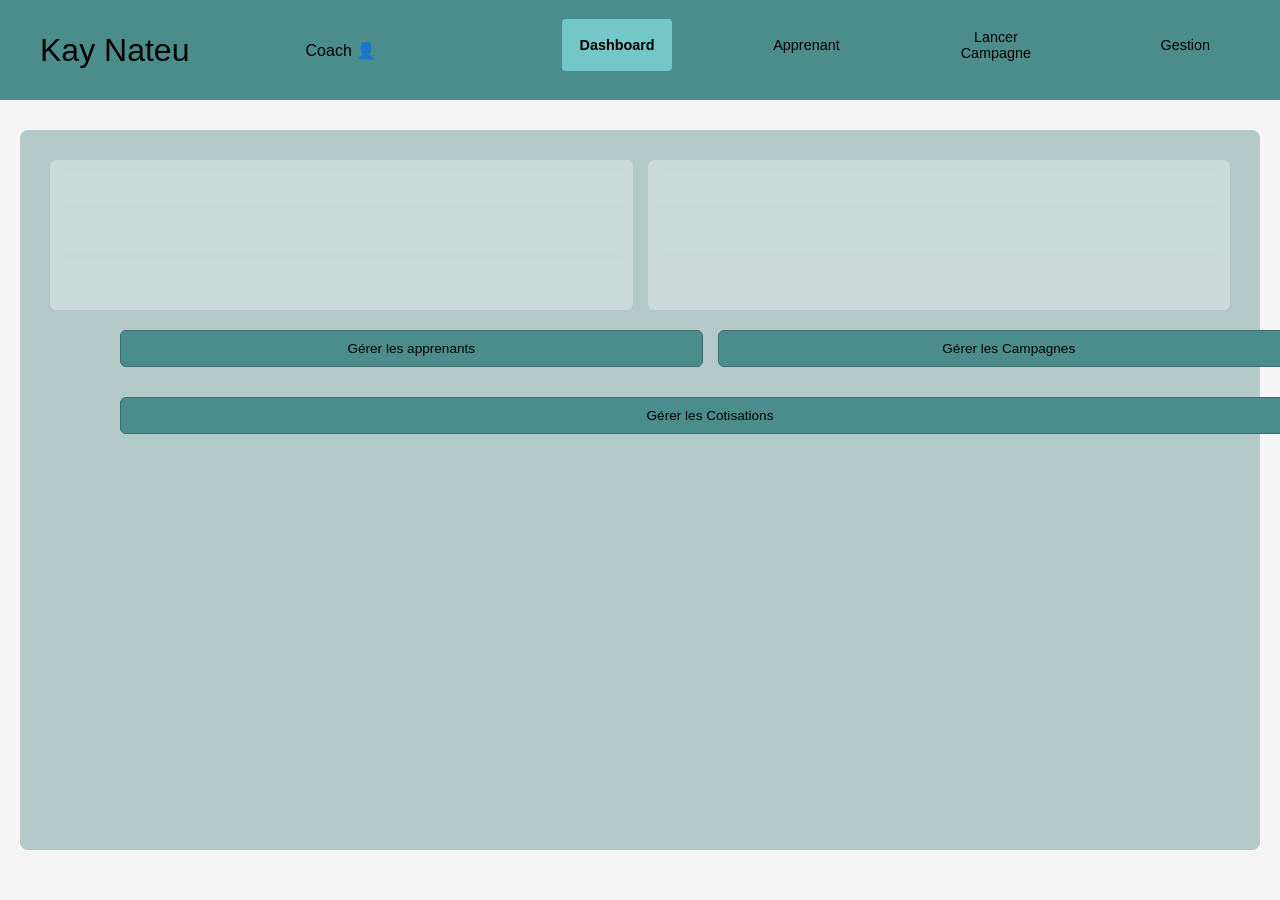
<file: dashboard.coach.html>
<!DOCTYPE html>
<html lang="fr">
<head>
    <meta charset="UTF-8">
    <meta name="viewport" content="width=device-width, initial-scale=1.0">
    <title>Kay Nateu - Dashboard Coach</title>
    <link rel="stylesheet" href="style.css">
</head>
<body class="dashboard-body">

    <nav class="dash-nav">
        <a href="index.html">
            <div class="logo-small">Kay Nateu</div>
        </a>
        <div class="user-info">Coach 👤</div>
         <div class="dash-menu">
            <button class="active">Dashboard</button>
            <button>Apprenant</button>
            <button>Lancer Campagne</button>
            <button>Gestion</button>
        </div>
    </nav>

    <div class="dash-container">
       

        <main class="dash-content-coach">
            <!-- Section avec les deux gros blocs de gestion comme sur la maquette -->
            <div class="coach-grid">
                <div class="coach-card">
                    <div class="card-placeholder-list">
                        <!-- Blocs vert clair empilés de la maquette -->
                        <div class="list-item-light"></div>
                        <div class="list-item-light"></div>
                        <div class="list-item-light"></div>
                    </div>
                    <button class="btn-coach-action">Gérer les apprenants</button>
                </div>

                <div class="coach-card">
                    <div class="card-placeholder-list">
                        <div class="list-item-light"></div>
                        <div class="list-item-light"></div>
                    </div>
                    <button class="btn-coach-action">Gérer les Campagnes</button>
                </div>
            </div>

            <!-- Bouton du bas sur la vue Coach -->
            <div class="coach-footer-action">
                <button class="btn-coach-action wide">Gérer les Cotisations</button>
            </div>
        </main>
    </div>

</body>
</html>
</file>
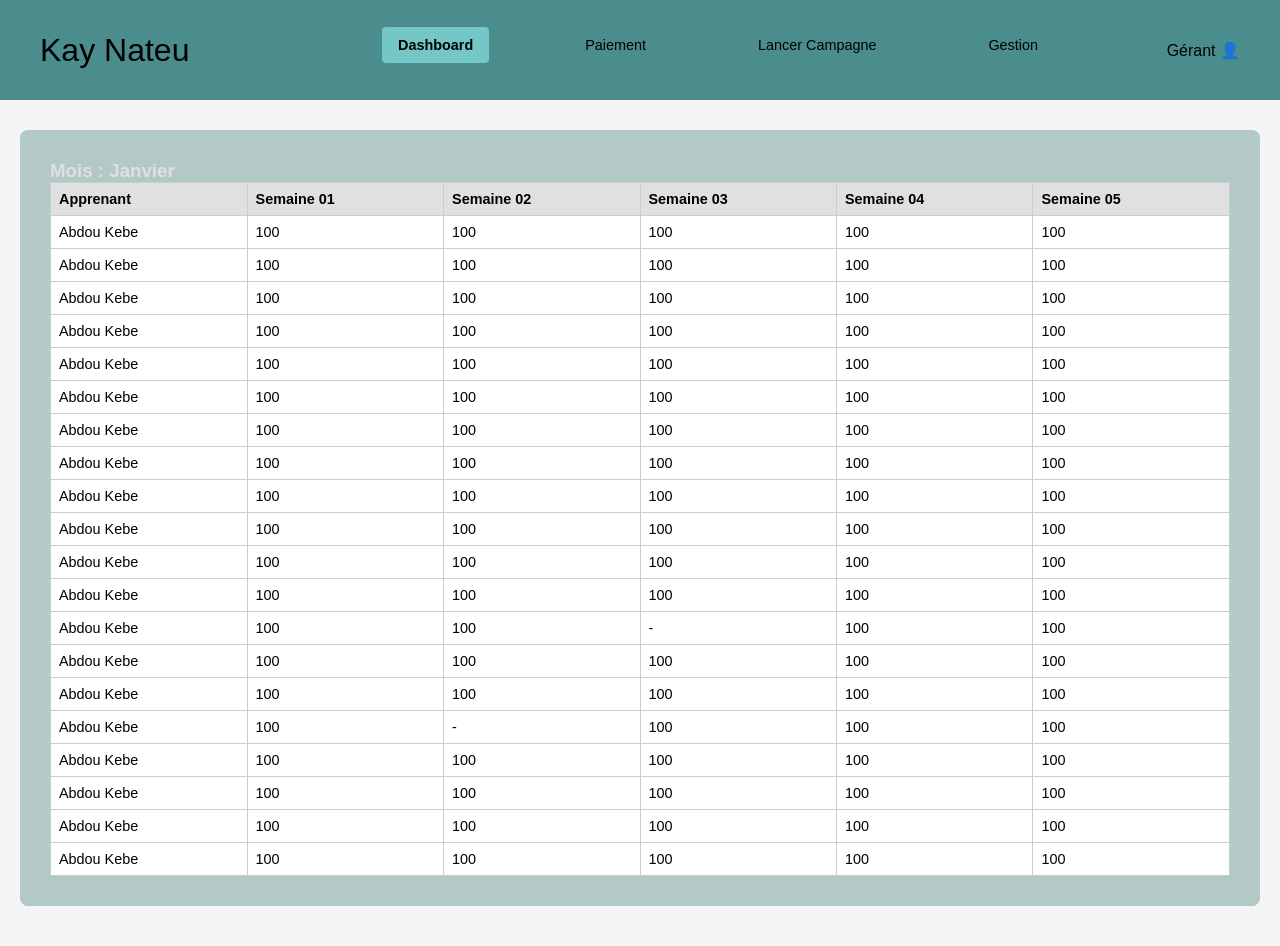
<file: dashboard.gerant.html>
<!DOCTYPE html>
<html lang="fr">
<head>
    <meta charset="UTF-8">
    <meta name="viewport" content="width=device-width, initial-scale=1.0">
    <title>Kay Nateu - Dashboard Gérant</title>
    <link rel="stylesheet" href="style.css">
</head>
<body class="dashboard-body">

    <nav class="dash-nav">
        <a href="index.html">
            <div class="logo-small">Kay Nateu</div>
        </a>
        <div class="dash-menu">
            <a href="dashboard.apprenant.html"></a><button class="active">Dashboard</button>
            <a href="payement.gerant.html"><button>Paiement</button></a>
            <a href="campagne.gerant.html"><button>Lancer Campagne</button></a>
            <a href="gestion.gerant.html"><button>Gestion</button></a>
        </div>
        <div class="user-info">Gérant 👤</div>
    </nav>

    <div class="dash-container">
        

        <main class="dash-content">
            <h3>Mois : Janvier</h3>
            <table>
                <thead>
                    <tr>
                        <th>Apprenant</th>
                        <th>Semaine 01</th>
                        <th>Semaine 02</th>
                        <th>Semaine 03</th>
                        <th>Semaine 04</th>
                        <th>Semaine 05</th>
                    </tr>
                </thead>
                <tbody>
                    <tr><td>Abdou Kebe</td><td>100</td><td>100</td><td>100</td><td>100</td><td>100</td></tr>
                    <tr><td>Abdou Kebe</td><td>100</td><td>100</td><td>100</td><td>100</td><td>100</td></tr>
                    <tr><td>Abdou Kebe</td><td>100</td><td>100</td><td>100</td><td>100</td><td>100</td></tr>
                    <tr><td>Abdou Kebe</td><td>100</td><td>100</td><td>100</td><td>100</td><td>100</td></tr>
                    <tr><td>Abdou Kebe</td><td>100</td><td>100</td><td>100</td><td>100</td><td>100</td></tr>
                    <tr><td>Abdou Kebe</td><td>100</td><td>100</td><td>100</td><td>100</td><td>100</td></tr>
                    <tr><td>Abdou Kebe</td><td>100</td><td>100</td><td>100</td><td>100</td><td>100</td></tr>
                    <tr><td>Abdou Kebe</td><td>100</td><td>100</td><td>100</td><td>100</td><td>100</td></tr>
                    <tr><td>Abdou Kebe</td><td>100</td><td>100</td><td>100</td><td>100</td><td>100</td></tr>
                    <tr><td>Abdou Kebe</td><td>100</td><td>100</td><td>100</td><td>100</td><td>100</td></tr>
                    <tr><td>Abdou Kebe</td><td>100</td><td>100</td><td>100</td><td>100</td><td>100</td></tr>
                    <tr><td>Abdou Kebe</td><td>100</td><td>100</td><td>100</td><td>100</td><td>100</td></tr>
                    <tr><td>Abdou Kebe</td><td>100</td><td>100</td><td>-</td><td>100</td><td>100</td></tr>
                    <tr><td>Abdou Kebe</td><td>100</td><td>100</td><td>100</td><td>100</td><td>100</td></tr>
                    <tr><td>Abdou Kebe</td><td>100</td><td>100</td><td>100</td><td>100</td><td>100</td></tr>
                    <tr><td>Abdou Kebe</td><td>100</td><td>-</td><td>100</td><td>100</td><td>100</td></tr>
                    <tr><td>Abdou Kebe</td><td>100</td><td>100</td><td>100</td><td>100</td><td>100</td></tr>
                    <tr><td>Abdou Kebe</td><td>100</td><td>100</td><td>100</td><td>100</td><td>100</td></tr>
                    <tr><td>Abdou Kebe</td><td>100</td><td>100</td><td>100</td><td>100</td><td>100</td></tr>
                    <tr><td>Abdou Kebe</td><td>100</td><td>100</td><td>100</td><td>100</td><td>100</td></tr>
                </tbody>
            </table>
        </main>
    </div>

</body>
</html>
</file>
<file: style.css>
* {
    margin: 0;
    padding: 0;
    box-sizing: border-box;
}

body {
    font-family: 'Roboto', sans-serif;
    background-color: whitesmoke;
    color: #e0e0e0;
    margin: 0;
    display: flex;
    flex-direction: column;
    align-items: stretch;
    min-height: 100vh;
    padding: 20px;
}

.section {
    display: flex;
    width: 100%;
    max-width: 1200px;
    margin: 0 auto 50px;
}

/* --- Section 1 : Sélection du profil --- */
.container-profil {
    background-color: #4a8d8c;
    color: #000;
    padding: 50px;
    border-radius: 10px;
    text-align: center;
    position: relative;
    max-width: 900px;
    margin: 0 auto;
}

.logo {
    font-size: 3rem;
    font-weight: 300;
    margin-bottom: 10px;
}

.description {
    font-size: 1em;
    margin-bottom: 40px;
}

.choix-profils {
    display: grid;
    grid-template-columns: repeat(2, 1fr);
    justify-items: center;
    gap: 40px;
    margin-bottom: 60px;
    max-width: 450px;
    margin-left: auto;
    margin-right: auto;
}

.profil-item {
    display: flex;
    flex-direction: column;
    align-items: center;
    justify-content: center;
    text-decoration: none;
    color: #000;
    min-width: 180px;
    padding: 20px;
    border-radius: 12px;
    background: rgba(255,255,255,0.15);
}

.profil-item:nth-child(1) {
    grid-column: 1 / -1;
    justify-self: center;
    order: 1;
}

.profil-item:nth-child(2) {
    order: 2;
}

.profil-item:nth-child(3) {
    order: 3;
}

.profil-item img {
    width: 70px;
    height: 70px;
    margin-bottom: 15px;
}

.profil-item span {
    font-size: 1rem;
    font-weight: 600;
}

.copyright {
    position: absolute;
    bottom: 20px;
    left: 20px;
    color: rgb(224, 86, 35);
    font-size: 1rem;
}

/* --- Section 2 : Authentification --- */
.container-auth {
    display: flex;
    flex-wrap: wrap;
    justify-content: center;
    gap: 30px;
}

.auth-card {
    background-color: #fff;
    color: #000;
    width: 500px;
    border-radius: 8px;
    overflow: hidden;
    box-shadow: 0 4px 8px rgba(0,0,0,0.2);
}

.card-header {
    background-color: #4a8d8c;
    color: #000;
    padding: 40px;
    text-align: center;
}

.logo-small {
    font-size: 2em;
    font-weight: 300;
    margin: 0;
    text-decoration: none;
    color: #000;
}

.card-body {
    padding: 20px;
    display: flex;
    flex-direction: column;
    align-items: center;
}

.auth-icon {
    width: 60px;
    height: 60px;
    margin-bottom: 10px;
}

.auth-role {
    font-size: 1.1em;
    font-weight: bold;
    margin-bottom: 15px;
}

.form-instruction {
    font-size: 0.9em;
    color: #666;
    margin-bottom: 20px;
}

.form-group {
    width: 100%;
    margin-bottom: 30px;
}

.form-group input {
    width: calc(100% - 10px);
    padding: 5px 20px;
    font-size: 1.5rem;
    border: none;
    border-bottom: 1px solid black;
    outline: none;
    border-radius: 4px;
}

.form-check {
    display: flex;
    align-items: center;
    font-size: 0.8em;
}

.form-check input {
    width: auto;
    margin-right: 10px;
}

button {
    background-color: #4a8d8c;
    color: #000;
    border: none;
    padding: 15px 40px;
    margin-left: 70px;
    border-radius: 4px;
    cursor: pointer;
    font-size: 1em;
    margin-top: 10px;
}

/* --- Section 3 : Tableaux de bord (Représentation schématique) --- */
.container-dashboard {
    display: flex;
    flex-wrap: wrap;
    justify-content: center;
    gap: 20px;
}

.dashboard-preview {
    background-color: #333;
    padding: 15px;
    border-radius: 8px;
    text-align: center;
}

.dashboard-preview h3 {
    margin-top: 0;
}

.note {
    text-align: center;
    font-size: 0.9em;
    color: #999;
}

/* --- Layout global des Tableaux de bord --- */
.dashboard-body {
    background-color: whitesmoke;
    margin: 0;
    padding: 0;
    display: block;
    width: 100%;
}

.dash-nav {
    background-color: #4a8d8c;
    display: flex;
    justify-content: space-between;
    align-items: center;
    padding: 15px 30px;
    margin: -20px;
    margin-bottom: 30px;
    color: #000;
    height: 100px;
}

.dash-container {
    max-width: 1500px;
    margin: 20px auto;
    background-color: #b2c9c7;
    border-radius: 8px;
    padding: 25px;
    min-height: 80vh;
}

.dash-menu, .dash-menu-apprenant {
    display: flex;
    justify-content: space-between;
    gap: 10px;
    margin-bottom: 20px;
}

.dash-menu button, .dash-menu-apprenant button {
    background-color: transparent;
    color: #000;
    border: none;
    padding: 8px 10px;
    font-size: 0.8em;
    border-radius: 4px;
    flex: 1;
    cursor: pointer;
}

.dash-menu button.active, .dash-menu-apprenant button.active {
    background-color: #73c7c6;
    font-weight: bold;
}

/* --- Spécificités Dashboard Gérant (Table) --- */
.dash-content table {
    width: 100%;
    border-collapse: collapse;
    background: #fff;
    color: #000;
    font-size: 0.9em;
}

.dash-content th, .dash-content td {
    border: 1px solid #ccc;
    padding: 8px;
    text-align: left;
}

.dash-content th {
    background-color: #e0e0e0;
}

/* --- Spécificités Dashboard Coach --- */
.coach-grid {
    display: flex;
    gap: 15px;
    margin-bottom: 15px;
}

.coach-card {
    flex: 1;
    background: transparent;
    display: flex;
    flex-direction: column;
    gap: 10px;
}

.card-placeholder-list {
    background: rgba(255,255,255,0.3);
    padding: 10px;
    border-radius: 6px;
    min-height: 150px;
    display: flex;
    flex-direction: column;
    gap: 10px;
}

.list-item-light {
    background-color: #c9dcda;
    height: 35px;
    border-radius: 4px;
}

.btn-coach-action {
    background-color: #4a8d8c;
    color: #000;
    border: 1px solid #3b6e6d;
    padding: 10px;
    border-radius: 6px;
    font-size: 0.85em;
    cursor: pointer;
    width: 100%;
}

.coach-footer-action {
    margin-top: 20px;
}

/* --- Spécificités Dashboard Apprenant --- */
.info-section-apprenant, .transactions-section {
    background: rgba(255, 255, 255, 0.4);
    border-radius: 8px;
    padding: 15px;
    margin-bottom: 15px;
}

.info-bubble, .section-title-bubble {
    background-color: #4a8d8c;
    color: #000;
    padding: 6px 15px;
    border-radius: 20px;
    display: inline-block;
    font-size: 0.85em;
    margin-bottom: 15px;
}

.transaction-list {
    display: flex;
    flex-direction: column;
    gap: 8px;
}

.transaction-item {
    background-color: #c9dcda;
    padding: 12px;
    border-radius: 6px;
    color: #000;
    font-size: 0.9em;
    border-left: 4px solid #4a8d8c;
}

.authenti {
    display: flex;
    align-items: center;
    justify-content: center;
}

@media (min-width: 900px) {
    .dash-container {
        padding: 30px;
    }

    .dashboard-body {
        padding: 20px;
    }

    .dash-nav {
        padding: 20px 40px;
    }

    .dash-menu button, .dash-menu-apprenant button {
        font-size: 0.9em;
        padding: 10px 16px;
    }
}
a {
    text-decoration: none;
}

.br {
    border: 1px solid rgba(0, 0, 0, 0.623);
    margin-bottom: 150px;
}
</file>
